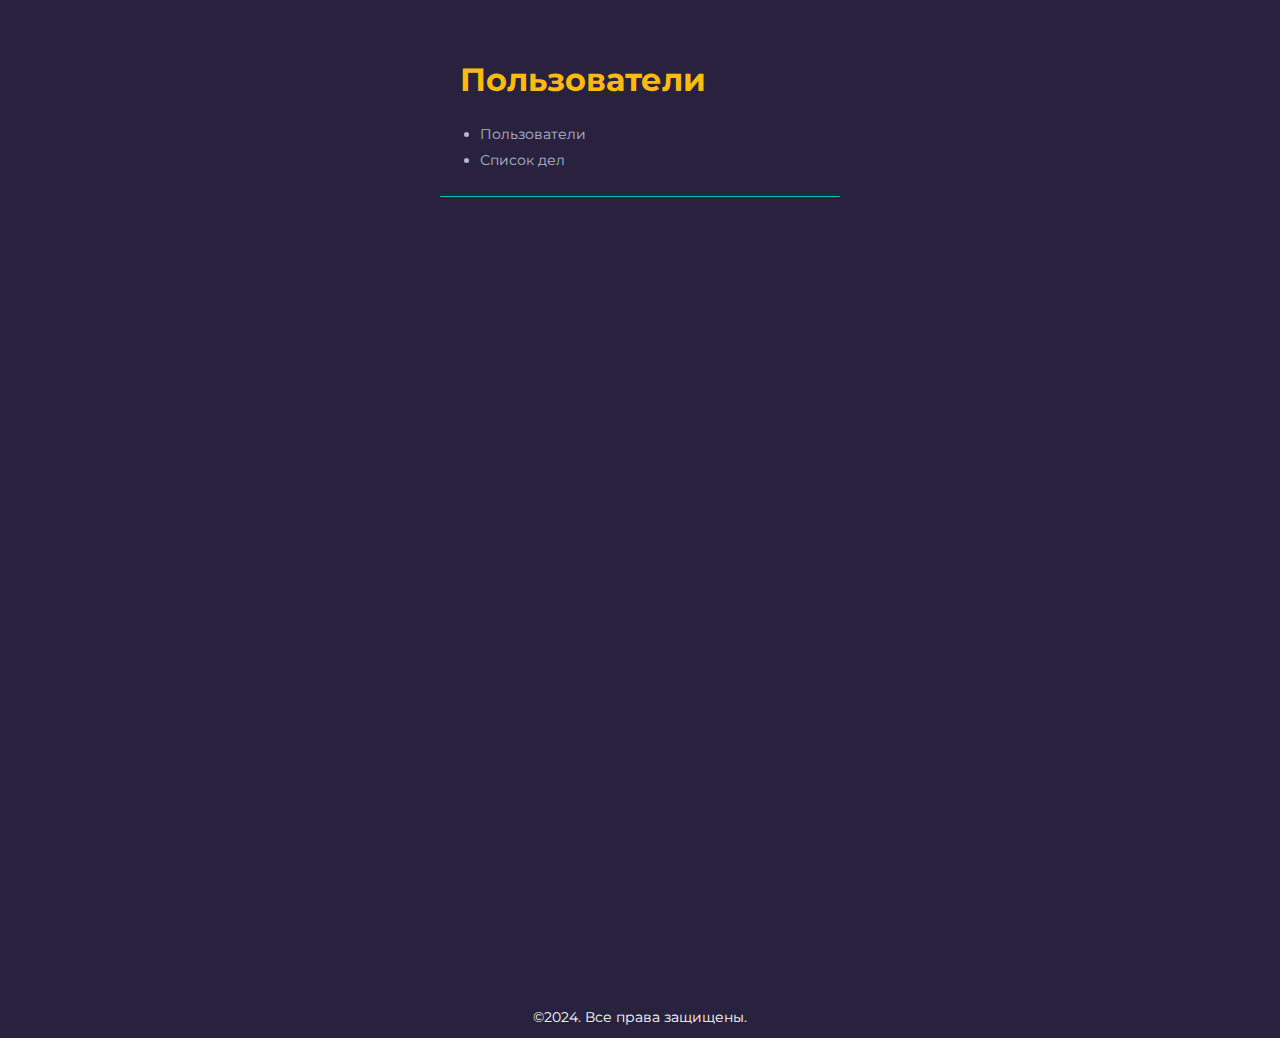
<file: index.html>
<!DOCTYPE html>
<html lang="ru">
  <head>
    <meta charset="UTF-8" />
    <meta http-equiv="X-UA-Compatible" content="IE=edge" />
    <meta name="viewport" content="width=device-width, initial-scale=1.0" />
    <title>Приложение JS</title>
    <link rel="stylesheet" href="./styles/styles.css" />
    <link rel="stylesheet" href="./styles/user-list.css" />
  </head>
  <body>
    <header class="header">
      <h1 class="header__title">Пользователи</h1>
      <nav class="header__nav">
        <ul class="nav__list">
          <li class="nav__item">
            <a href="./index.html" class="nav__link">Пользователи</a>
          </li>
          <li class="nav__item">
            <a href="./todo.html" class="nav__link">Список дел</a>
          </li>
        </ul>
      </nav>
    </header>

    <main>
      <ul class="user-list"></ul>
    </main>

    <footer class="footer">
      <p class="footer__copyright">&copy;2024. Все права защищены.</p>
    </footer>

    <script src="./scripts/api.js"></script>
  </body>
</html>
</file>
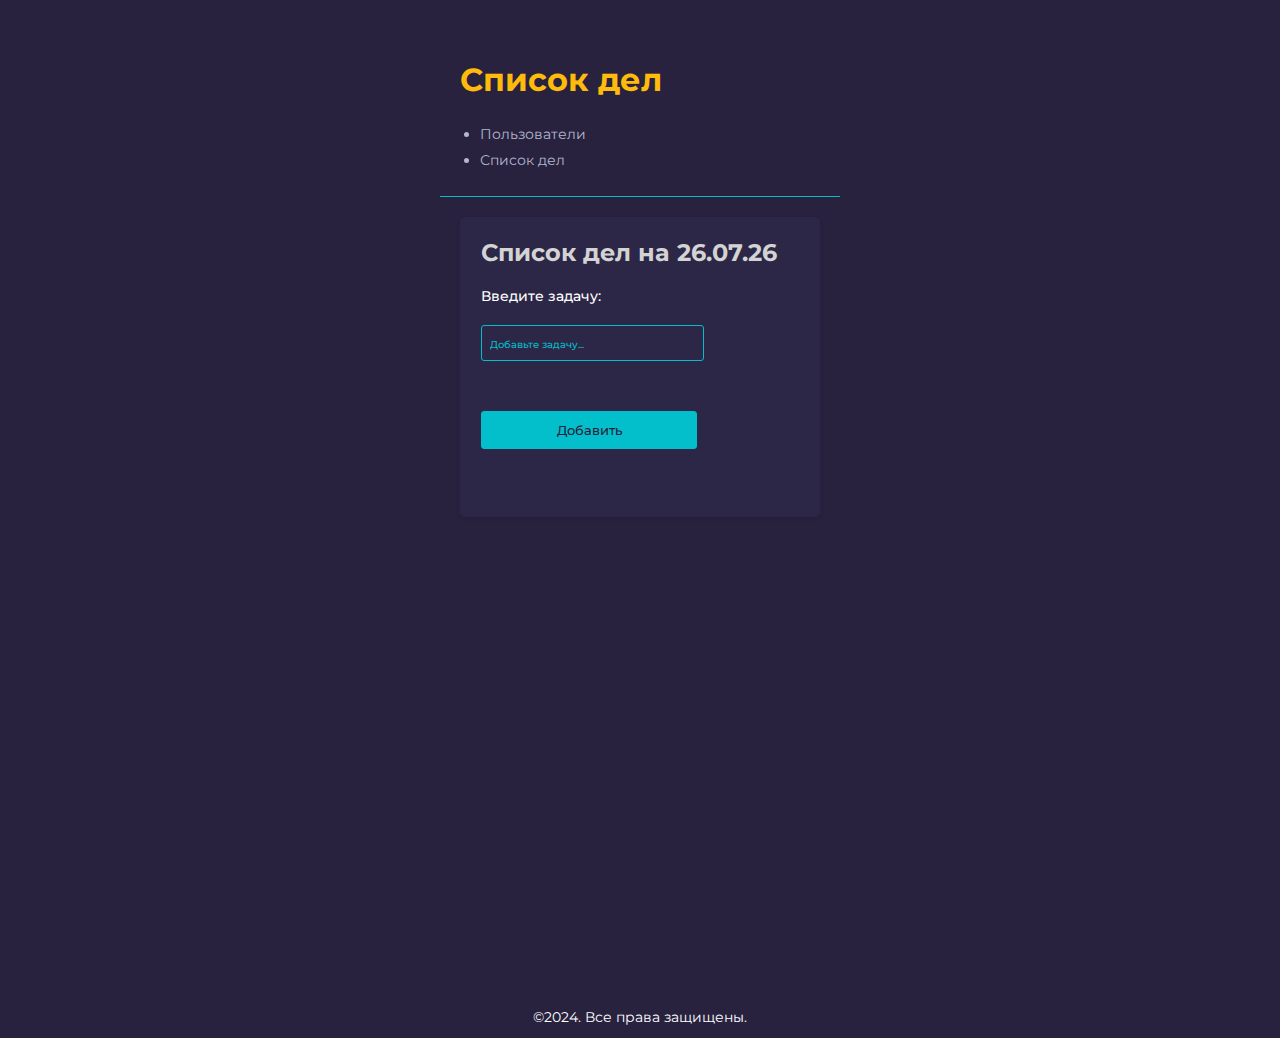
<file: todo.html>
<!DOCTYPE html>
<html lang="ru">
  <head>
    <meta charset="UTF-8" />
    <meta http-equiv="X-UA-Compatible" content="IE=edge" />
    <meta name="viewport" content="width=device-width, initial-scale=1.0" />
    <title>Приложение JS</title>
    <link rel="stylesheet" href="./styles/styles.css" />
    <link rel="stylesheet" href="./styles/todo.css" />
  </head>
  <body>
    <header class="header">
      <h1 class="header__title">Список дел</h1>
      <nav class="header__nav">
        <ul class="nav__list">
          <li class="nav__item">
            <a href="./index.html" class="nav__link">Пользователи</a>
          </li>
          <li class="nav__item">
            <a href="./todo.html" class="nav__link">Список дел</a>
          </li>
        </ul>
      </nav>
    </header>

    <main>
      <div class="todo-container">
        <h2 class="todo-container__header">Список дел</h2>
        <label class="todo-container__label" for="taskInput"
          >Введите задачу:</label
        >
        <input
          class="todo-container__input"
          type="text"
          id="taskInput"
          placeholder="Добавьте задачу..." />
        <p class="todo-container__error" id="taskListError"></p>

        <button class="todo-container__button" id="addTaskBtn">Добавить</button>
        <ol class="todo-container__list" id="taskList"></ol>
      </div>
    </main>

    <footer class="footer">
      <p class="footer__copyright">&copy;2024. Все права защищены.</p>
    </footer>
    <script src="./scripts/todo.js"></script>
  </body>
</html>
</file>
<file: styles/styles.css>
/* Общие стили */
@import url('https://fonts.googleapis.com/css?family=Montserrat');

* {
  margin: 0;
  padding: 0;
  box-sizing: border-box;
  scroll-behavior: smooth;
}

body {
  background-color: #28223f;
  font-family: 'Montserrat', sans-serif;
  display: flex;
  align-items: center;
  flex-direction: column;
  height: 100vh;
}

main {
  margin: 0 auto;
  display: flex;
  flex-direction: column;
  max-width: 400px;
  width: 100%;
  align-items: center;
  min-height: calc(100vh - 100px);
}

h1 {
  color: #febb0b;
}

h3 {
  margin: 10px 0;
}

h6 {
  margin: 5px 0;
  text-transform: uppercase;
}

p {
  font-size: 14px;
  line-height: 21px;
  word-wrap: break-word;
}

li,
a {
  font-size: 14px;
  line-height: 21px;
  color: #b3b8cd;
  text-decoration: none;
  margin: 5px 0;
}

li:hover,
a:hover {
  color: white;
  cursor: pointer;
}

header {
  margin: 60px auto 0 auto;
  padding: 0 20px;
  max-width: 400px;
  width: 100%;
  border-bottom: 1px solid #03bfcb;
}
.nav__list {
  padding: 20px;
}
button {
  opacity: 1;
}

button:hover {
  opacity: 0.7;
  transition: opacity 1s ease-in;
  cursor: pointer;
}

button:focus {
  border: 1px solid #febb0b;
}

button:active {
  border: 1px solid #03bfcb;
}

.footer {
  color: #fff;
  font-size: 14px;
  margin: 0 auto;
  text-align: center;
}

.footer p {
  margin: 10px 20px;
}
</file>
<file: styles/user-list.css>
.user-list {
  padding: 20px 0;
  min-height: 300px;
}
</file>
<file: styles/todo.css>
.todo-container {
  margin: 20px 0 0 0;
  border: 1px solid #2d2747;
  max-width: 400px;
  padding: 20px;
  background-color: #2d2747;
  border-radius: 5px;
  box-shadow: 0 2px 4px rgba(0, 0, 0, 0.1);
  width: 90%;
  min-height: 300px;
  display: flex;
  flex-direction: column;
  gap: 10px;
}

::placeholder {
  background: #2d2747;
  border: none;
  color: #03bfcb;
  font-family: 'Montserrat', sans-serif;
  font-weight: 500;
  font-size: 10px;
}

.todo-container__header {
  color: lightgray;
}

.todo-container__label {
  padding: 10px 0;
  color: white;
  font-family: 'Montserrat', sans-serif;
  font-weight: 500;
  font-size: 14px;
}
.todo-container__input {
  padding: 8px;
  margin-bottom: 10px;
  width: 70%;
  background-color: #2d2747;
  border-style: none;
  border: 1px solid #03bfcb;
  border-radius: 3px;
  color: white;
  font-family: 'Montserrat', sans-serif;
  font-weight: 500;
  font-size: 14px;
}

.todo-container__button {
  background-color: #03bfcb;
  border: 1px solid #03bfcb;
  border-radius: 3px;
  color: #231e39;
  font-family: 'Montserrat', sans-serif;
  font-weight: 500;
  padding: 10px 25px;
  margin-top: 20px;
  width: 216px;
}

.todo-container__list {
  padding: 0 20px;
  display: flex;
  flex-direction: column;
}

.todo-container__item {
  margin-bottom: 5px;
}

.todo-container__item:hover {
  cursor: pointer;
}

.todo-container__error {
  color: red;
  font-weight: 200;
  font-size: 11px;
}

.completed {
  text-decoration: line-through;
  color: #888;
}

.list-item {
  position: relative;
  word-wrap: break-word;
}

.list-item:hover,
.completed:hover {
  cursor: pointer;
}

.tooltip {
  width: 200px;
  height: 40px;
  position: absolute;
  color: black;
  background-color: rgba(255, 255, 255, 0.5);
  pointer-events: none;
  padding: 7px;
  border-radius: 5px;
  top: 20px;
  left: 50px;
  font-size: 11px;
  line-height: 1.3;
  -webkit-border-radius: 5px;
  -moz-border-radius: 5px;
  display: block;
}

@media only screen and (max-width: 1920px) {
  .todo-container {
    max-width: calc(100% - 20px);
  }
}
</file>
